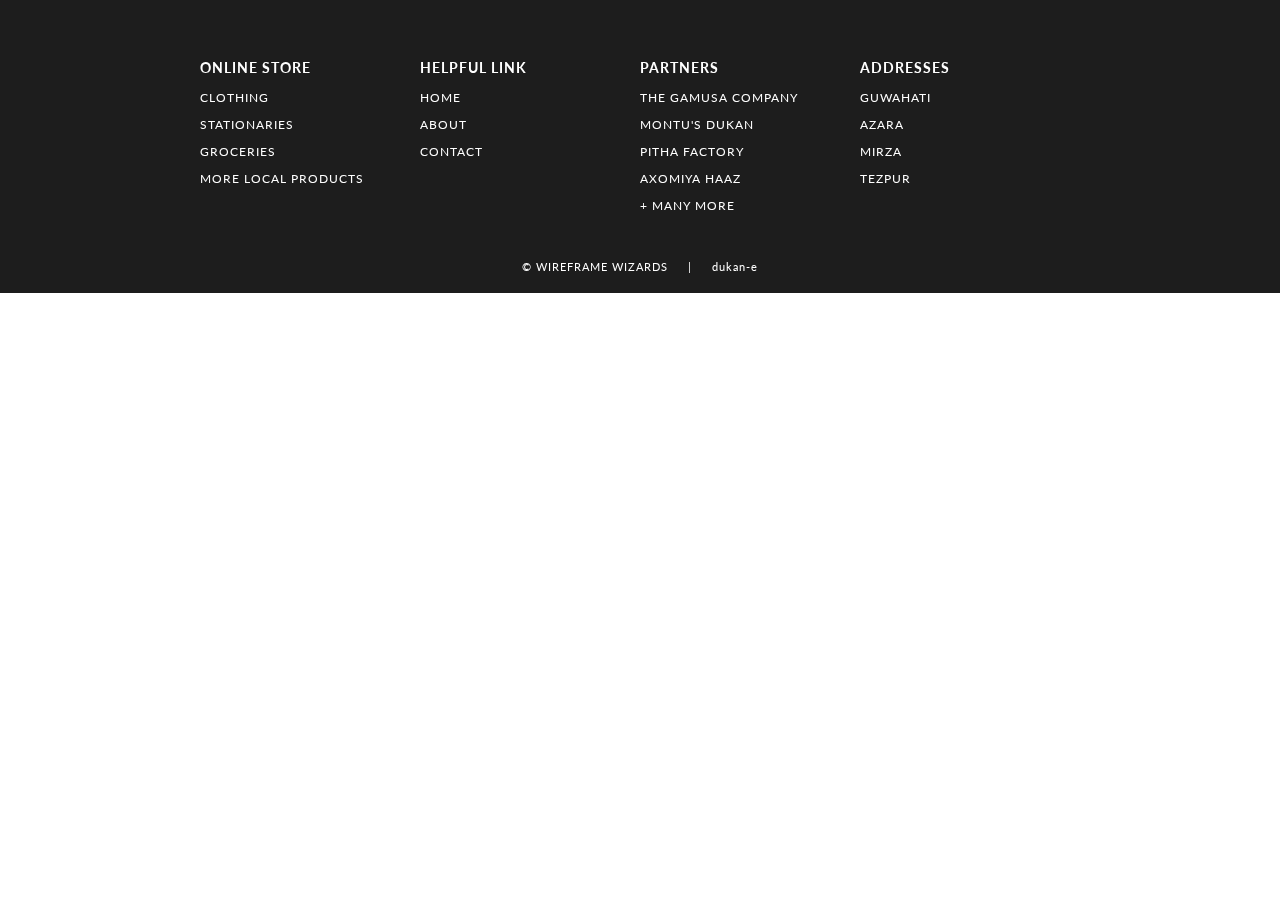
<file: footer.html>
<!DOCTYPE html>
<html lang="en">
<head>
    <meta charset="UTF-8">
    <meta name="viewport" content="width=device-width, initial-scale=1.0">
    <meta http-equiv="X-UA-Compatible" content="ie=edge">
    <title>dukan-e</title>
    <!-- EXTERNAL LINKS -->
    <link href="https://fonts.googleapis.com/css?family=Source+Sans+Pro:300,400" rel="stylesheet">
    <link href="https://fonts.googleapis.com/css?family=Lato&display=swap" rel="stylesheet">
    <link rel="stylesheet" href="css/footer.css">
</head>

<body>
    <footer>
        <section>    
            <div id="containerFooter">
                
                <div id="webFooter">
                    <h3> online store </h3>
                    <p> clothing </p>
                    <p> Stationaries </p>
                    <p> Groceries </p>
                    <p> more local products </p>
                </div>
                <div id="webFooter">
                    <h3> helpful link </h3>
                    <p> home </p>
                    <p> about </p>
                    <p> contact </p>
                </div>
                <div id="webFooter">
                    <h3> PARTNERS </h3>
                    <p> The Gamusa Company </p>
                    <p> Montu's Dukan </p>
                    <p> Pitha Factory </p>
                    <p> Axomiya Haaz </p>
                    <p> + many more </p>
                </div>
                <div id="webFooter">
                    <h3> ADDRESSES </h3>
                    <p> Guwahati </p>
                    <p> Azara </p>
                    <p> Mirza </p>
                    <p> Tezpur </p>
                </div>
            </div>
            <div id="credit"><a href="#"> © WIREFRAME WIZARDS </a> &nbsp&nbsp&nbsp | &nbsp&nbsp&nbsp <a href="#" target="_blank"> dukan-e </a></div>
        </section>

    </footer>

</body>
</html>
</file>
<file: css/footer.css>
body
{
    margin: 0;
    font-family: 'Lato', sans-serif;
}

#containerFooter
{
    width: 100%;
    background-color: rgb(29, 29, 29);
    color: white;
    letter-spacing: 1px;
    display: grid;
    grid-template-columns: repeat(4, 1fr);
    text-transform: uppercase;
    font-size: 15px;
    padding: 15px 300px;
    box-sizing: border-box;
}
#containerFooter h3:hover, #containerFooter p:hover
{
    color: lightslategray;
    cursor: pointer;
}
#webFooter
{
    padding-top: 30px;
    font-size: 12px;
}
#credit 
{
    width: 100%;
    margin: auto;
    padding: 20px 0;
    text-align: center;
    background-color: rgb(29, 29, 29);
    color: white;
    font-size: 11px;
    letter-spacing: 1px;
}

#credit a
{
    color: white;
    text-decoration: none;
    position: relative;
}
#credit a::after
{
content: "";
background: white;
mix-blend-mode: exclusion;
width: calc(100% + 18px);
height: 0;
position: absolute;
bottom: -4px;
left: -10px;
transition: all .3s cubic-bezier(0.445, 0.05, 0.55, 0.95);
}
#credit a:hover::after
{
    height: calc(100% + 8px)
}

/* ----------------------------- MEDIA QUERY --------------------------- */

@media(max-width: 1350px)
{
    #containerFooter
    {
        padding: 15px 200px;
    }
}
@media(max-width: 1166px)
{
    #containerFooter
    {
        padding: 15px 100px;
    }
}
@media(max-width: 950px)
{
    #containerFooter
    {
        padding: 15px 50px;
    }
}
@media(max-width: 850px)
{
    #containerFooter
    {
        font-size: 13px;
    }
    #webFooter
    {
        font-size: 10px;
    }
}
@media(max-width: 750px)
{
    #containerFooter
    {
        display: grid;
        grid-template-columns: 1fr 1fr;
        padding: 15px 100px;
    }
    #webFooter
    {
        padding: 15px 20px;
    }
}
@media(max-width: 540px)
{
    #containerFooter
    {
        padding: 0 25px;
    }
}
</file>
